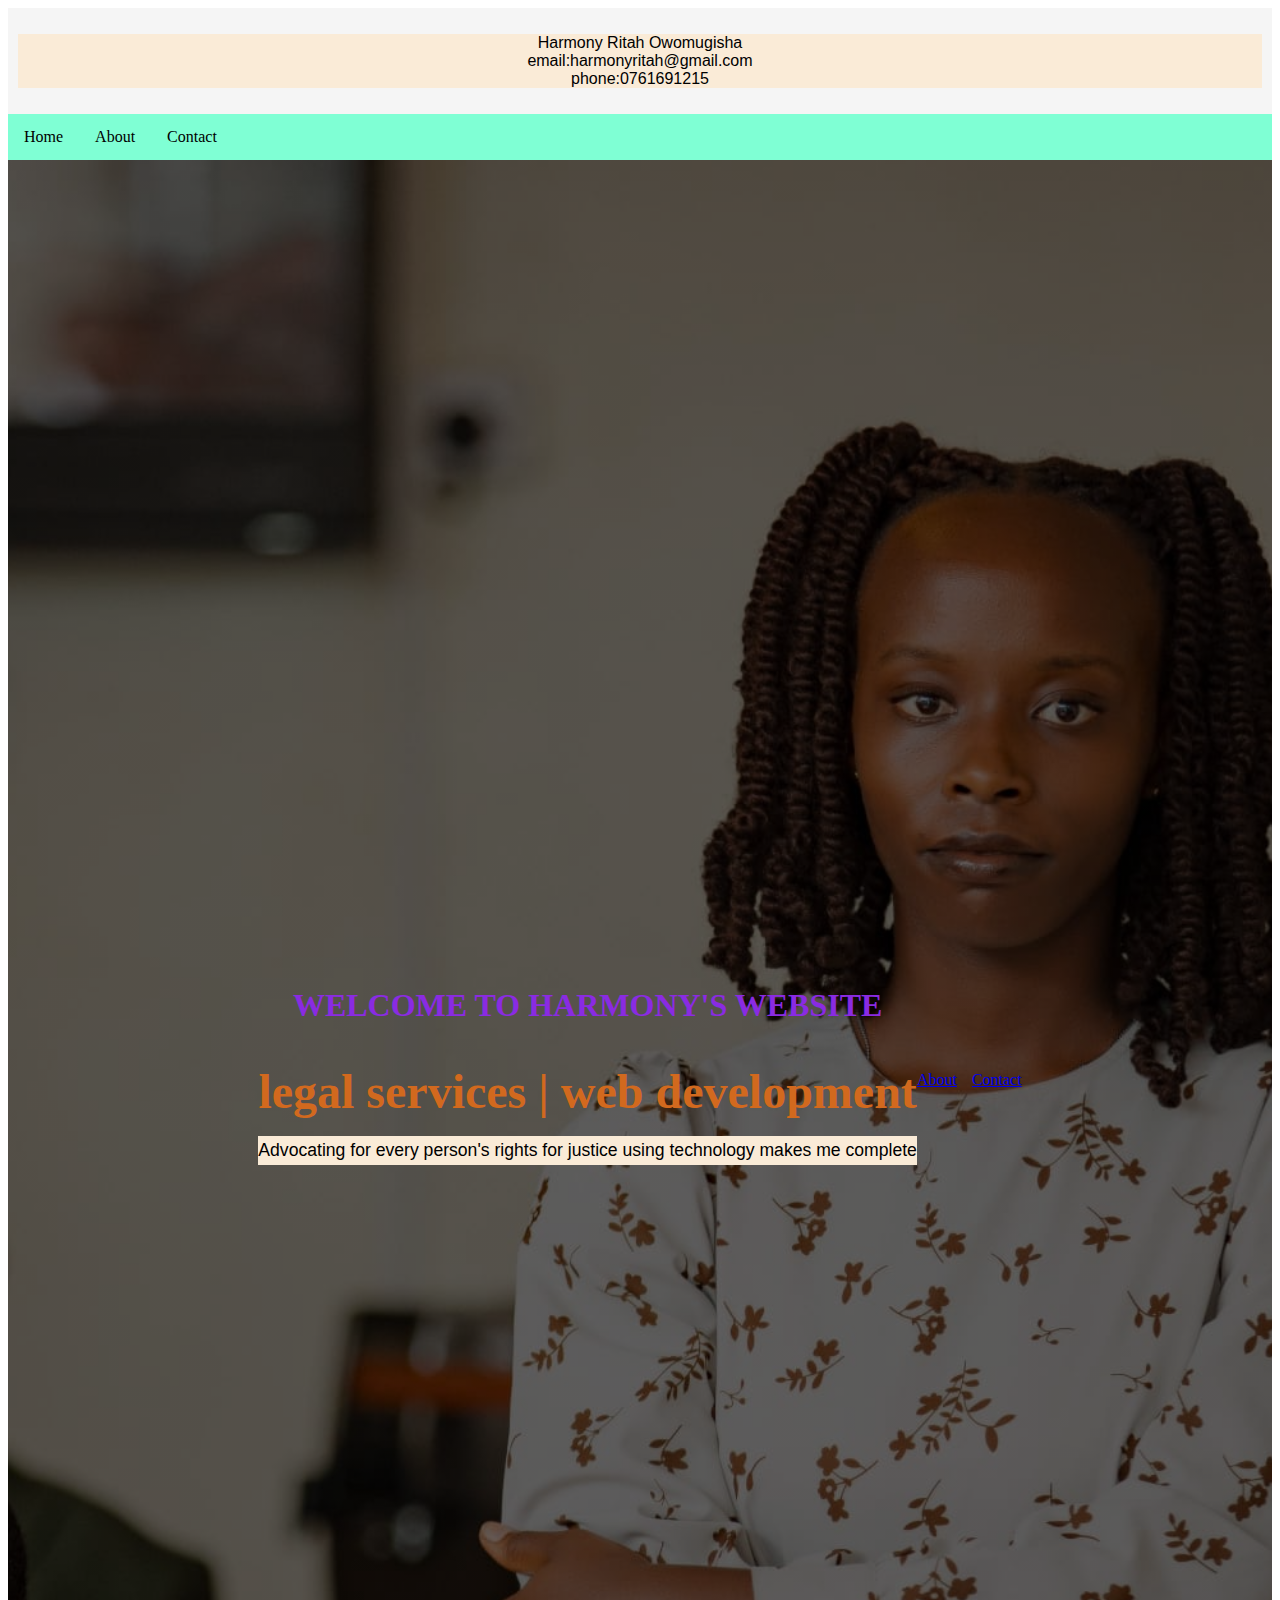
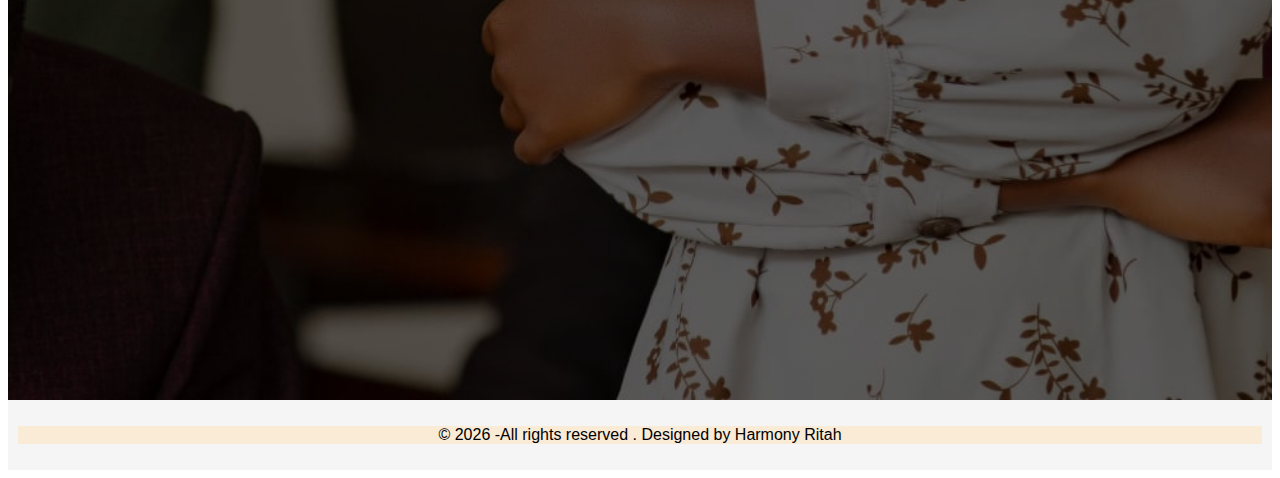
<file: index.html>
<!DOCTYPE html>
<html lang="en">
<head>
    <meta charset="UTF-8">
    <meta name="viewport" content="width=device-width, initial-scale=1.0">
    <title>home</title>
    <link rel="stylesheet" href="style.css">
</head>
<body>
   <header>
   <p>Harmony Ritah Owomugisha 
    <br>
email:harmonyritah@gmail.com 
<br>
phone:0761691215</p>
</header>
    <nav>
        <a href="index.html">Home</a>
        <a href="about.html">About</a>
        <a href="contact.html">Contact</a>
    </nav>
    <section class="hero">
        <div class="hero-content">
            <h1>WELCOME TO HARMONY'S WEBSITE</h1>
                <h2>legal services | web development</h2>
                <p>Advocating for every person's rights for justice using technology makes me complete </p>
        </div>
        <div class="hero-buttons">
        
        <a href="about.html" class="button-primary">About</a>
        <a href="contact.html" class="button-secondary">Contact</a>

        </div>

    </section>
    <footer>
        <p> &copy; 2026 -All rights reserved . Designed by Harmony Ritah</p>
    </footer>
   
</body>
</html>
</file>
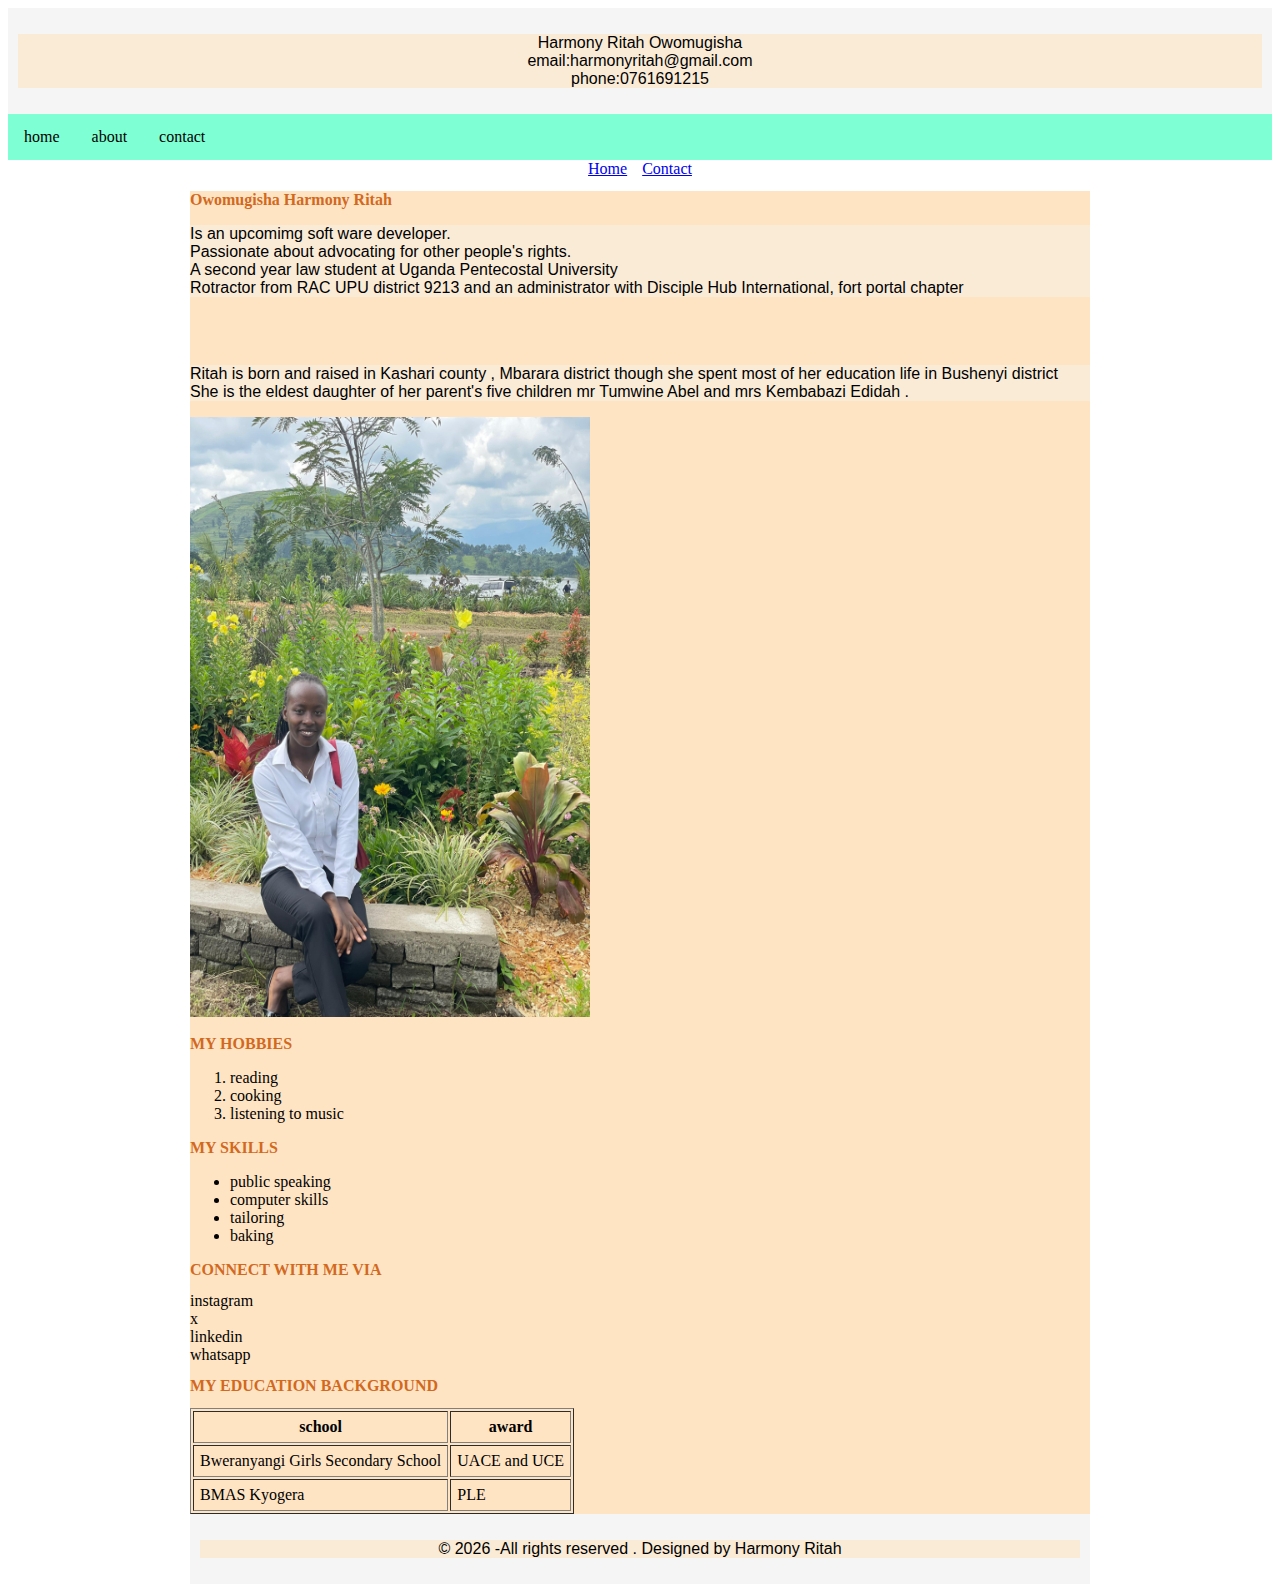
<file: about.html>
<!DOCTYPE html>
<html lang="en">
<head>
    <meta charset="UTF-8">
    <meta name="viewport" content="width=device-width, initial-scale=1.0">
    <title>about me</title>
    <link rel="stylesheet"   href="style.css">
</head>
<body>
    <header>
        <p>Harmony Ritah Owomugisha 
    <br>
email:harmonyritah@gmail.com 
<br>
phone:0761691215</p>
    </header>
        <nav>
            <a href="index.html">home</a>
            <a href="about.html">about</a>
            <a href="contact.html">contact</a>
        </nav>
        <div class="hero-buttons">
        
        <a href="home.html" class="button-primary">Home</a>
        <a href="contact.html" class="button-secondary">Contact</a>

        </div>
    
    <div id="maincontainer">
    <div id="leftside"> <!--about me area-->
        <h2>Owomugisha Harmony Ritah</h2>
        <p>Is an upcomimg soft ware developer.
            <br>
             Passionate about advocating for other people's rights.
             <br>
              A second year law student at Uganda Pentecostal University
              <br>
               Rotractor from RAC UPU district 9213 and an administrator with Disciple Hub International, fort portal chapter </p>
              <br> <br> 
              <p>Ritah is born and raised in Kashari county , Mbarara district though she spent most of her education life in Bushenyi district
                <br>
                She is the eldest daughter of her parent's five children mr Tumwine Abel and mrs Kembabazi Edidah .
              </p>
              <div id="rightside"><!--picture area-->
            <img src="WhatsApp Image 2025-02-03 at 12.30.12_1f1458d5.jpg" width="400" height="600">



        <h2>MY HOBBIES</h2>
        <ol>
            <li>reading </li>
            <li>cooking</li>
            <li>listening to music</li>

        </ol>

       
        <h2>MY SKILLS</h2>
        <ul>
            <li>public speaking</li>
            <li>computer skills</li>
            <li>tailoring</li>
            <li>baking</li>
        </ul>
        </div>

        
            <h2>CONNECT WITH ME VIA</h2>
            <a>instagram</a> <br>
            <a>x</a> <br>
            <a>linkedin</a> <br>
            <a>whatsapp</a> <br>
        </div>

        <div id="education">
            <h2>MY EDUCATION BACKGROUND</h2>
            <table  cell spacing="4" cellpadding="6" border="1">
                <tr>
                    <th>school</th>
                    <th>award</th>
                </tr>
                <tr>
                    <td>Bweranyangi Girls Secondary School</td>
                    <td>UACE and UCE</td>
                </tr>
                <tr>
                    <td>BMAS Kyogera</td>
                    <td>PLE</td>
                </tr>
            </table>
      </div>
<footer>
        <p> &copy; 2026 -All rights reserved . Designed by Harmony Ritah</p>
    </footer>



</body>
</html>
</file>
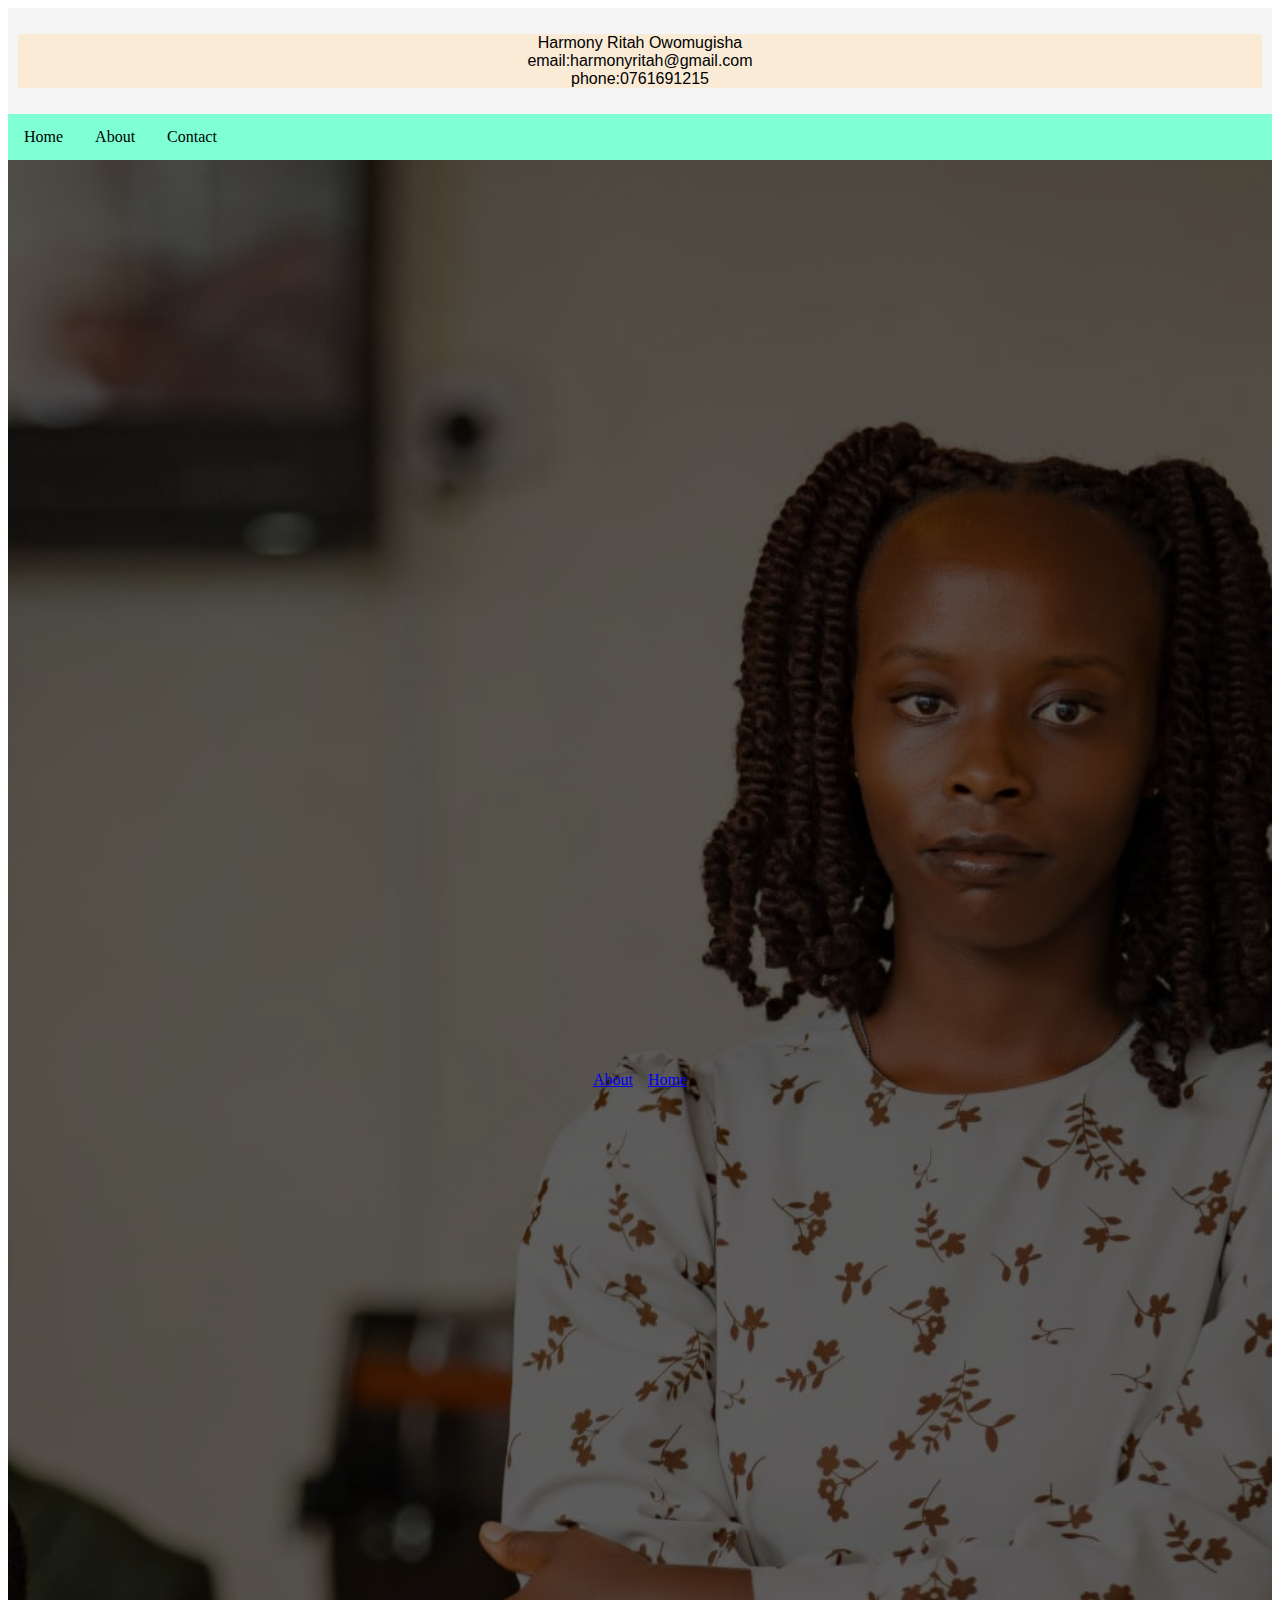
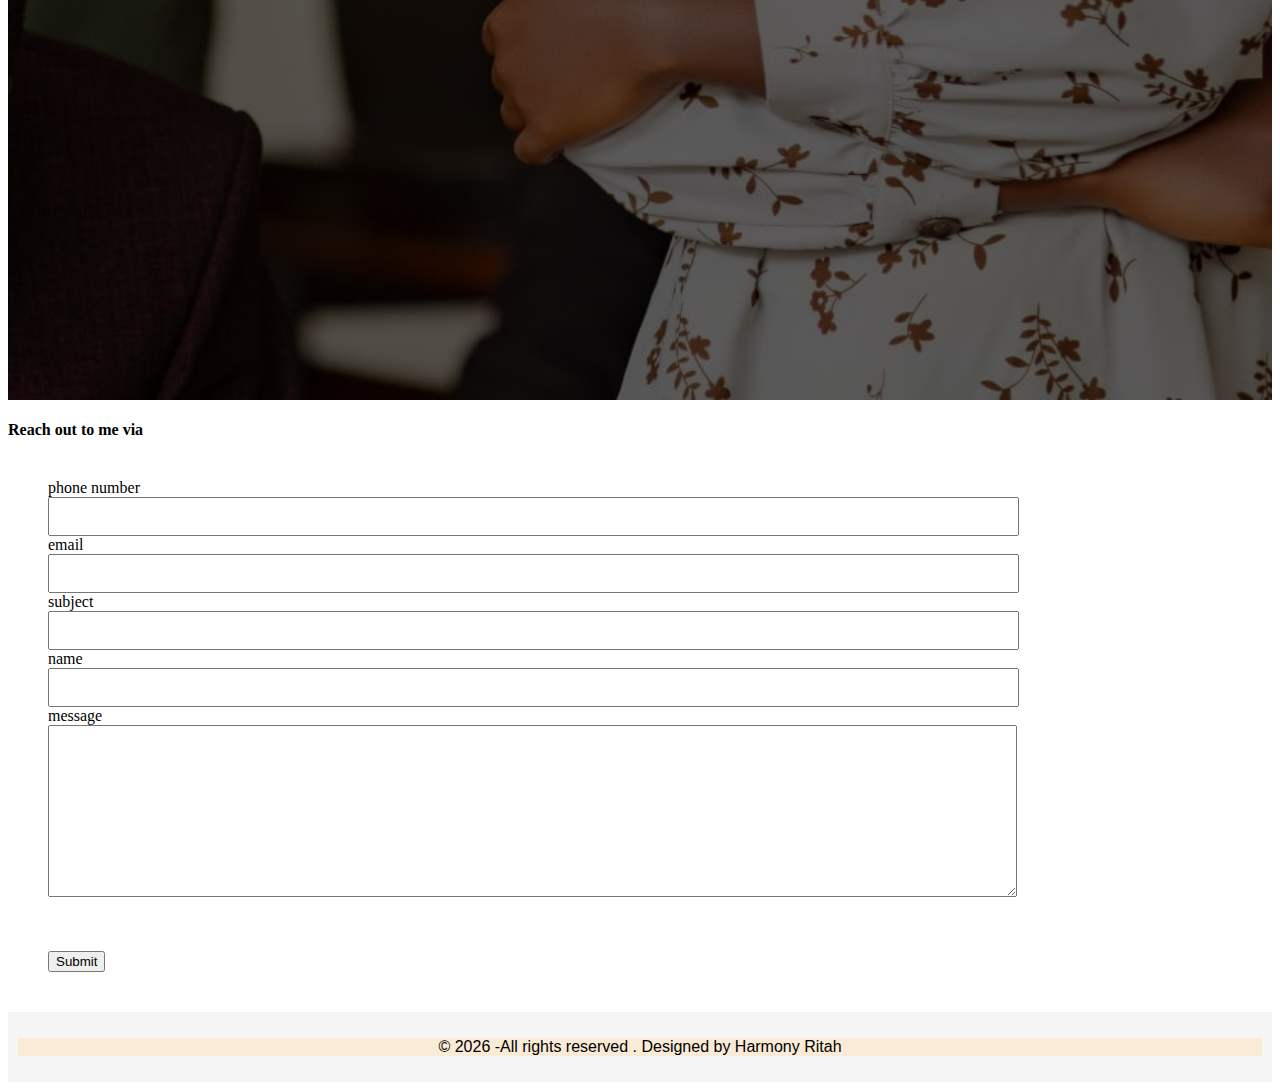
<file: contact.html>
<!DOCTYPE html>
<html lang="en">
<head>
    <meta charset="UTF-8">
    <meta name="viewport" content="width=device-width, initial-scale=1.0">
    <title>contact me</title>
    <link rel="stylesheet" href="style.css">
</head>
<body>
   <header>
    
   <p>Harmony Ritah Owomugisha 
    <br>
email:harmonyritah@gmail.com 
<br>
phone:0761691215</p>
   </header>

    <nav>
        <a href="index.html">Home</a>
        <a href="about.html">About</a>
        <a href="contact.html">Contact</a>
    </nav>
   <section class="hero">
        
                
        <div class="hero-buttons">
        
        <a href="about.html" class="button-primary">About</a>
        <a href="home.html" class="button-secondary">Home</a>

        </div>

    </section>
   

<div><!--contact form-->
    <h4> Reach out to me via</h4>
    </div>
    <form>
        <label>phone number</label>
        <input type="text">
        
        <label>email </label>
        <input type="email">
        
        <label>subject</label>
        <input type="text">
        
        <label>name</label>
        <input type="text">
        
        <label>message</label>
        <textarea rows="10" cols="100"></textarea>
        <br><br><br>
        <input type="submit">
    </form>
    <footer>
        <p> &copy; 2026 -All rights reserved . Designed by Harmony Ritah</p>
</footer>
   
</body>
</html>
</file>
<file: style.css>
p{
    background-color: antiquewhite;
    font-family: Arial, Helvetica, sans-serif;

}
h2{
    color: chocolate;
    font-size: 16px;

}
table{
    text-align: start;
    width: 60;
}
h3{
    color: chocolate;
}

header{
    background-color: rgb(245, 245, 245);
    text-align: center;
padding: 10px;

}
#maincontainer{
    width: 900px;
    background-color: bisque;
    margin:  auto;
}
footer{
background-color:rgb(245, 245, 245);
text-align: center;
 padding: 10px;

}
nav{
    overflow:hidden;
    background-color: aquamarine;

}
nav a {
    float: left;
    display: block;
    color:black ;
     text-align: center ;
     padding:14px 16px;
     text-decoration: none;
}
nav a:hover{
    background-color:bisque;
    color:black;
}
/* formating hero section */
.hero{
    min-height:200vh;
    background: linear-gradient(
    rgba(0, 0, 0, 0.6),
    rgba(0, 0, 0, 0.6)
    ),
    url(IMG-20250411-WA0028.jpg);
    background-size: cover;
    background-position: center;
    padding: 20px 20px;
    text-align: center;
    display: flex;
    align-items: center;
    justify-content: center;
}
.hero-content{
    max-width: 800px;
    color:blueviolet;
}
.hero h2{
    font-size: 3rem;
    margin-bottom: 10px;
}
.hero h3{
    font-size: 1.5rem;
    font-weight: 400;
    margin-bottom: 20px;
    color: azure;
}
.hero-buttons{
    display: flex;
    gap: 15px;
    justify-content: center;
    flex-wrap: wrap;
}
.hero p {
    font-size: 1.1rem;
    line-height: 1.6;
    margin-bottom: 30px;
    color: black;
}
form{
    margin: 40px;
}
input[type="text"],
input[type="email"],
textarea{
    display:block;
    padding: 10px;
    width: 80%;
    font-family: monospace;
    text-transform: uppercase;
}
</file>
